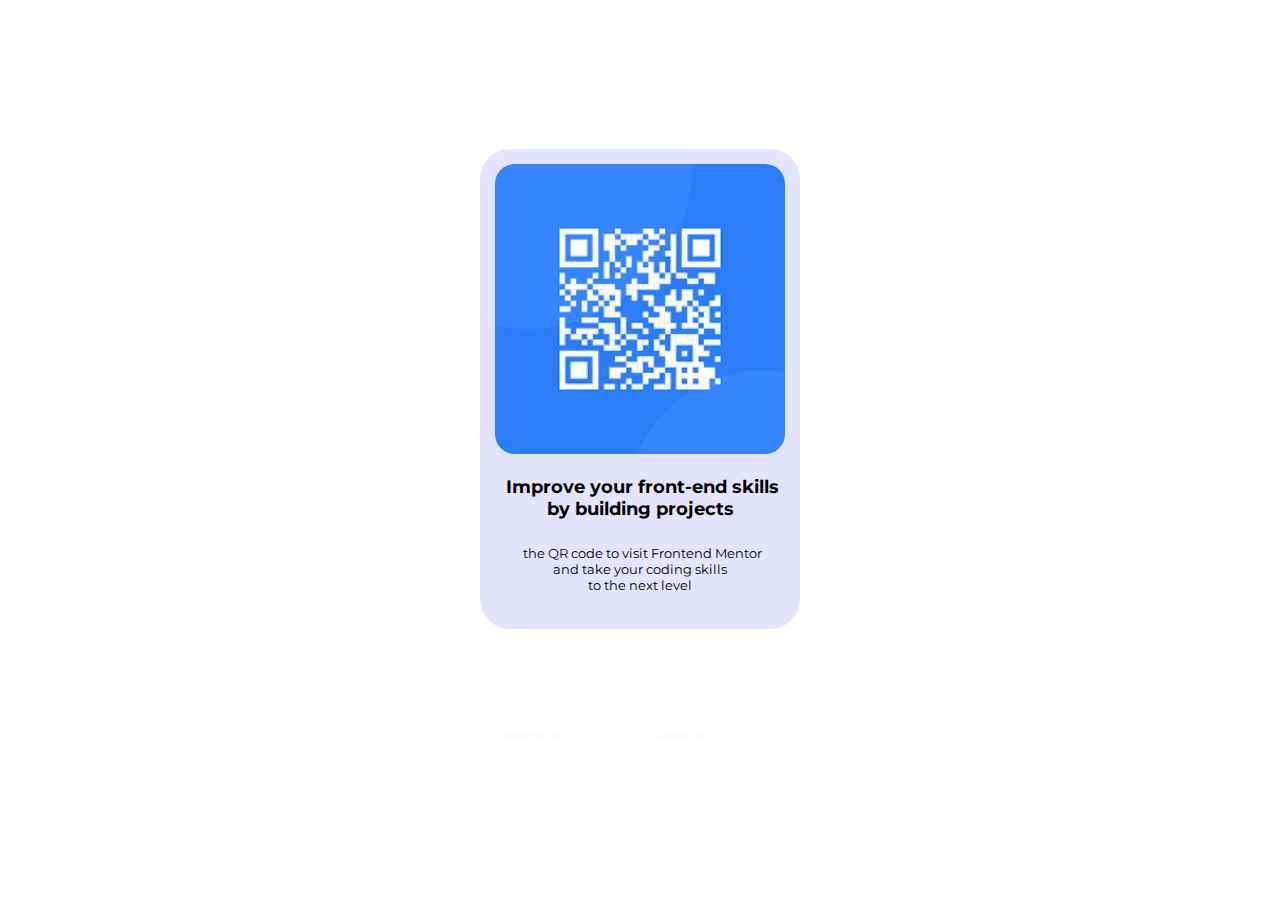
<file: index.html>
<!DOCTYPE html>
<html lang="en">
<head>
  <meta charset="UTF-8">
  <meta name="viewport" content="width=device-width, initial-scale=1.0"> <!-- displays site properly based on user's device -->

  <link rel="icon" type="image/png" sizes="32x32" href="./images/favicon-32x32.png">
  <link rel="stylesheet" href="styles.css">
  <link rel="preconnect" href="https://fonts.googleapis.com">
  <link rel="preconnect" href="https://fonts.gstatic.com" crossorigin>
  <link href="https://fonts.googleapis.com/css2?family=Montserrat:ital,wght@0,100..900;1,100..900&display=swap" rel="stylesheet">
  
  <title>Frontend Mentor | QR code component</title>

</head>
<body>
  <div class="container1">
    <div class="container2">
    <img class="qr-code" src="[data-uri]" alt="qr-scan-code">
       <h1>Improve your front-end skills <br> by building projects</h1>

        <p>the QR code to visit Frontend Mentor <br> and take your coding skills <br> to the next level</p> 
    </div>
    <div class="container3">
      <p class="footer">Challenge by <a href="https://www.frontendmentor.io?ref=challenge" target="_blank"> Frontend Mentor</a>
      Coded by <a href="#"> Federico Fioretti </a></p>
    </div>
  </div>  
</body>
</html>
</file>
<file: styles.css>
body, html {
    width: 100%;
    height: 100%;
    margin: 0;
    display: flex;
    flex-direction: row;
    justify-content: center;
    align-items: center;
    text-indent: 4px;
    font-family: 'Montserrat', sans-serif;
    font-size: 10px;
    text-align: center;
    background-image: url('https://images.unsplash.com/photo-1597773150796-e5c14ebecbf5?q=80&w=2070&auto=format&fit=crop&ixlib=rb-4.0.3&ixid=M3wxMjA3fDB8MHxwaG90by1wYWdlfHx8fGVufDB8fHx8fA%3D%3D');
    background-size: cover;
    background-position: center;
   
}

.container1 {
    width: auto;
    height: auto;
    display: flex;
    flex-direction: column;
    align-items:last baseline;
  }

.container2 {
    width: 320px;
    height: 480px;
    margin-bottom: 0;
    display: flex;
    flex-direction: column;
    justify-content: flex-start;
    align-items: center;
    border-radius: 30px;
    background-color: rgba(216, 217, 253, 70%);
}

.container3{
    width: 100%;
    display: flex;
    flex-direction: column;
    align-items: center; 
    justify-content: center;
    text-align: center; 
    color: white;
}

.container3 a {
    margin: auto;
}

.qr-code {
    width: 290px;
    height: 290px;
    border-radius: 20px;
    margin-top: 15px;
    margin-bottom: 10px;
    display: flex;
    
}

h1, p {
    font-family: 'Montserrat', sans-serif;
    text-align: center;
}

h1{
    font-size: large;
}

.container2>p{
    font-size: small;
    font-weight:400;
    margin-bottom: 20px;
}

a {
    display: flex;
    flex-direction: row;
    justify-content: center;
    text-align: center;
    color: rgb(255, 255, 255);
}

.footer{
    margin-top: 100px;
    display: flex;
    flex-direction: row;
    color: aliceblue;
}
/**Agregada nueva imagen de fondo a la página de inicio**/
</file>
